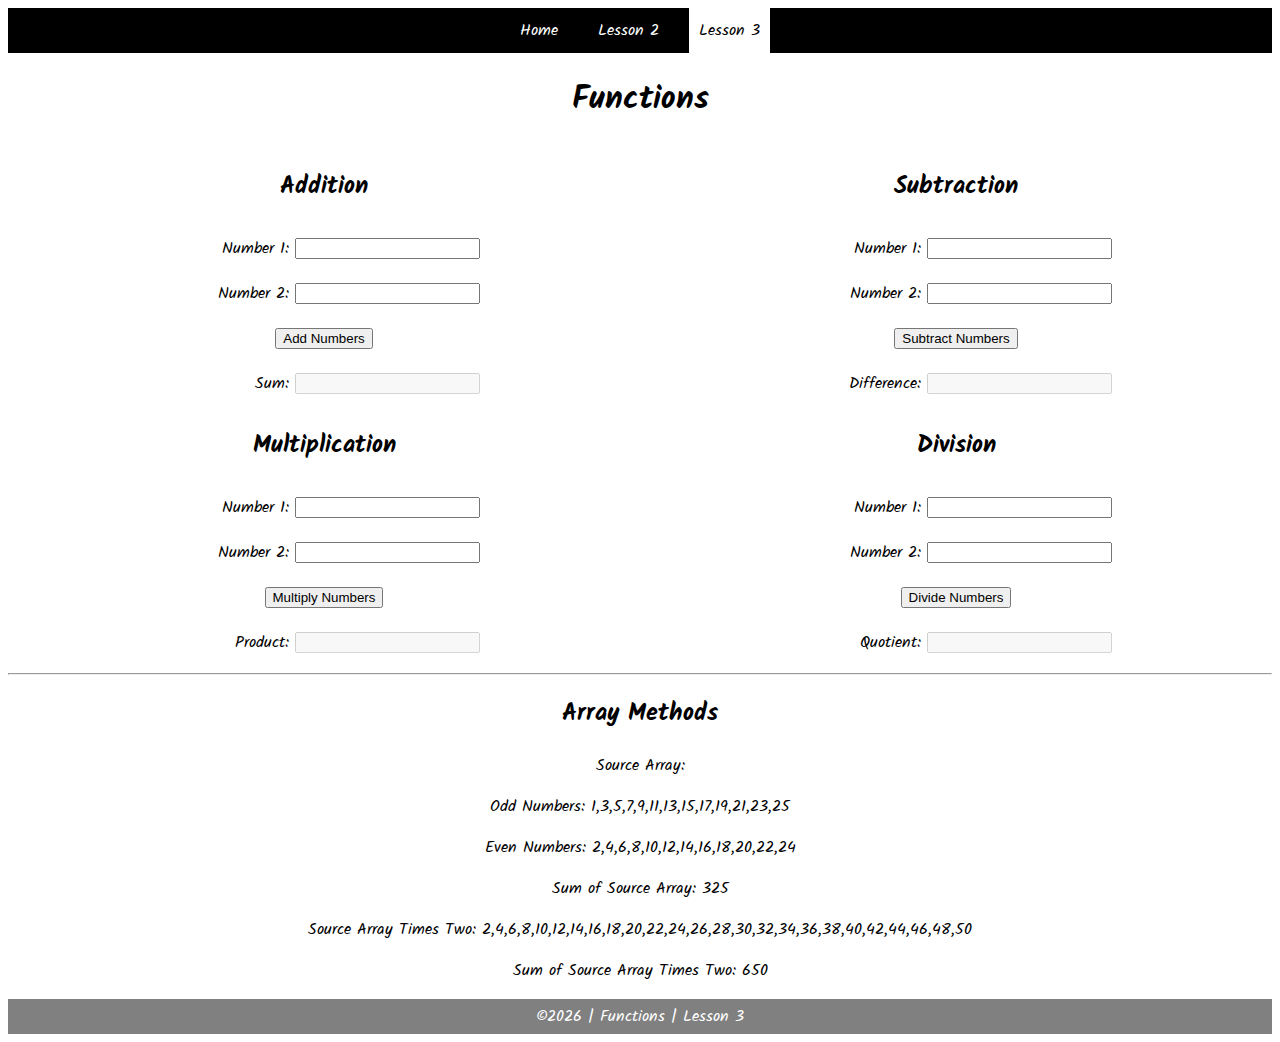
<file: task3.html>
<!DOCTYPE html>
<html lang="en">

<head>
    <meta charset="UTF-8">
    <meta name="viewport" content="width=device-width, initial-scale=1.0">
    <meta http-equiv="X-UA-Compatible" content="ie=edge">
    <title>CSE 121b: Week 03 | Sample Solution</title>
    <link href="https://fonts.googleapis.com/css?family=Kalam&display=swap" rel="stylesheet">
    <link rel="stylesheet" href="styles/main.css">
</head>

<body>
    <nav>
        <ul id="menu">
            <li><a id="toggleMenu">&equiv;</a></li>
            <li><a href="#">Home</a></li>
            <li><a href="#">Lesson 2</a></li>
            <li><a href="#" class="active">Lesson 3</a></li>
        </ul>
    </nav>
    <header>
        <h1>Functions</h1>
    </header>
    <main>
        <section id="functions">
            <article>
                <h2>Addition</h2>
                <div>
                    <label for="addend1">Number 1:</label>
                    <input type="text" id="addend1" name="addend1">
                </div>
                <div>
                    <label for="addend2">Number 2:</label>
                    <input type="text" id="addend2" name="addend2">
                </div>
                <div>
                    <input type="button" id="addNumbers" onclick="addNumbers()" value="Add Numbers">
                </div>
                <div>
                    <label for="sum">Sum:</label>
                    <input type="text" id="sum" name="sum" disabled>
                </div>
            </article>
            <article>
                <h2>Subtraction</h2>
                <div>
                    <label for="minuend">Number 1:</label>
                    <input type="text" id="minuend" name="minuend">
                </div>
                <div>
                    <label for="subtrahend">Number 2:</label>
                    <input type="text" id="subtrahend" name="subtrahend">
                </div>
                <div>
                    <input type="button" id="subtractNumbers" onclick="subtractNumbers()" value="Subtract Numbers">
                </div>
                <div>
                    <label for="difference">Difference:</label>
                    <input type="text" id="difference" name="difference" disabled>
                </div>
            </article>
            <article>
                <h2>Multiplication</h2>
                <div>
                    <label for="factor1">Number 1:</label>
                    <input type="text" id="factor1" name="factor1">
                </div>
                <div>
                    <label for="factor2">Number 2:</label>
                    <input type="text" id="factor2" name="factor2">
                </div>
                <div>
                    <input type="button" id="multiplyNumbers" onclick="multiplyNumbers()" value="Multiply Numbers">
                </div>
                <div>
                    <label for="product">Product:</label>
                    <input type="text" id="product" name="product" disabled>
                </div>
            </article>
            <article>
                <h2>Division</h2>
                <div>
                    <label for="dividend">Number 1:</label>
                    <input type="text" id="dividend" name="dividend">
                </div>
                <div>
                    <label for="divisor">Number 2:</label>
                    <input type="text" id="divisor" name="divisor">
                </div>
                <div>
                    <input type="button" id="divideNumbers" onclick="divideNumbers()" value="Divide Numbers">
                </div>
                <div>
                    <label for="quotient">Quotient:</label>
                    <input type="text" id="quotient" name="quotient" disabled>
                </div>
            </article>
        </section>
        <hr>
        <section>
            <h2>Array Methods</h2>
            <p>
                Source Array: <span id="array"></span>
            </p>
            <p>
                Odd Numbers: <span id="odds"></span>
            </p>
            <p>
                Even Numbers: <span id="evens"></span>
            </p>
            <p>
                Sum of Source Array: <span id="sumOfArray"></span>
            </p>
            <p>
                Source Array Times Two: <span id="multiplied"></span>
            </p>
            <p>
                Sum of Source Array Times Two: <span id="sumOfMultiplied"></span>
            </p>
        </section>
    </main>
    <footer>
        &copy;<span id="year"></span> | Functions | Lesson 3
    </footer>
    <script src="scripts/main.js"></script>
    <script src="scripts/task3.js"></script>
</body>

</html>
</file>
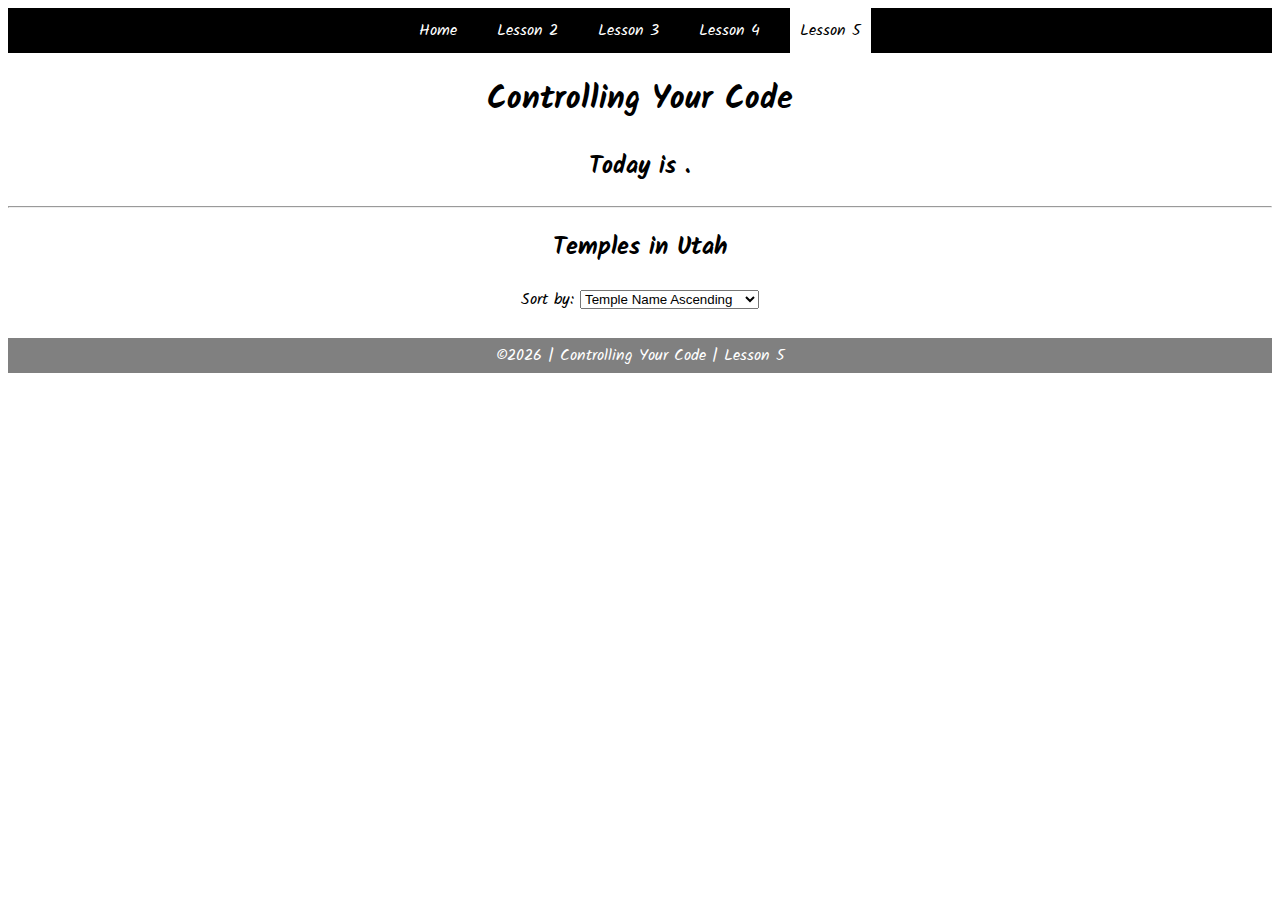
<file: w05/week05/task5.html>
<!DOCTYPE html>
<html lang="en">

<head>
    <meta charset="UTF-8">
    <meta name="viewport" content="width=device-width, initial-scale=1.0">
    <meta http-equiv="X-UA-Compatible" content="ie=edge">
    <title>CSE 121b: Week 05 | Sample Solution</title>
    <link href="https://fonts.googleapis.com/css?family=Kalam&display=swap" rel="stylesheet">
    <link rel="stylesheet" href="styles/main.css">
</head>

<body>
    <nav>
        <ul id="menu">
            <li><a id="toggleMenu">&equiv;</a></li>
            <li><a href="#">Home</a></li>
            <li><a href="#">Lesson 2</a></li>
            <li><a href="#">Lesson 3</a></li>
            <li><a href="#">Lesson 4</a></li>
            <li><a href="#" class="active">Lesson 5</a></li>
        </ul>
    </nav>
    <header>
        <h1>Controlling Your Code</h1>
    </header>
    <main>
        <section>
            <h2>
                Today is <span id="message2"></span>.
            </h2>
            <h3>
                <span id="message1"></span>
            </h3>
        </section>
        <hr>
        <section>
            <h2>Temples in Utah</h2>
            <p>
                Sort by: 
                <select id="sortBy">
                    <option value="templeNameAscending">Temple Name Ascending</option>
                    <option value="templeNameDescending">Temple Name Descending</option>
                </select>
            </p>
            <div id="temples">
            </div>
        </section>
    </main>
    <footer>
        &copy;<span id="year"></span> | Controlling Your Code | Lesson 5
    </footer>
    <script src="scripts/main.js"></script>
    <script src="scripts/task5.js"></script>
</body>

</html>
</file>
<file: styles/main.css>
/* HTML Selectors */
article {
    display: flex;
    flex-direction: column;
    align-items: center;
}

body {
    font-family: 'Kalam', cursive;
}

div {
    margin: 10px;
    text-align: center;
}

footer {
    background-color: gray;
    color: white;
    padding: 5px;
    text-align: center;
}

header {
    margin: auto;
    text-align: center;
}

label {
    display: inline-block;
    min-width: 120px;
    text-align: right;
}

nav {
    background-color: black;
    color: white;
}

nav ul {
    display: flex;
    flex-direction: column;
    justify-content: center;
    align-content: space-around;
    margin: 0;
    padding: 0;
}

nav ul li:first-child {
    display: block;
}

nav ul li {
    display: none;
    list-style: none;
    margin: 10px;
}

nav ul li a {
    color: white;
    display: block;
    padding: 10px;
    text-decoration: none;
}
nav ul li a:hover {
    background-color: #efefef;
    color: black;
}

section {
    text-align: center;
}


/* Class Selectors */
.active {
    background-color: white;
    color: black;
}

.open li {
    display: block;
}

/* ID Selectors */
#functions {
    display: grid;
    grid-template-columns: 1fr;
}

/* media queries */
@media only screen and (min-width: 32.5em) {
    nav ul {
        flex-direction: row;
    }
    
    nav ul li:first-child {
        display: none;
    }

    nav ul li {
        display: inline;
        margin: 0 10px;
    }

    #functions {
        grid-template-columns: 1fr 1fr;
    }
}
</file>
<file: w05/week05/styles/main.css>
/* HTML Selectors */
article {
    margin: 10px;
}

body {
    font-family: 'Kalam', cursive;
}

div {
    margin: 10px;
    text-align: center;
}

footer {
    background-color: gray;
    color: white;
    padding: 5px;
    text-align: center;
}

header {
    margin: auto;
    text-align: center;
}

img {
    width: 80%;
}

label {
    display: inline-block;
    min-width: 120px;
    text-align: right;
}

main {
    text-align: center;
}

nav {
    background-color: black;
    color: white;
}

nav ul {
    display: flex;
    flex-direction: column;
    justify-content: center;
    align-content: space-around;
    margin: 0;
    padding: 0;
}

nav ul li:first-child {
    display: block;
}

nav ul li {
    display: none;
    list-style: none;
    margin: 10px;
}

nav ul li a {
    color: white;
    display: block;
    padding: 10px;
    text-decoration: none;
}
nav ul li a:hover {
    background-color: #efefef;
    color: black;
}

section {
    /* display: flex;
    flex-direction: column;
    align-items: center; */
}


/* Class Selectors */
.active {
    background-color: white;
    color: black;
}

.open li {
    display: block;
}

/* ID Selectors */
#favorite-foods, #hobbies, #places-lived {
    margin: 0;
    padding: 0;
    list-style: none;
    display: inline-block;
    text-align: left;
    vertical-align: top;
}

#temples {
    display: grid;
    grid-template-columns: 1fr;
}

/* Media Queries */
@media only screen and (min-width: 32.5em) {
    nav ul {
        flex-direction: row;
    }
    
    nav ul li:first-child {
        display: none;
    }

    nav ul li {
        display: inline;
        margin: 0 10px;
    }

    #temples {
        grid-template-columns: 1fr 1fr;
    }
}

@media only screen and (min-width: 64em) {
    #temples {
        grid-template-columns: 1fr 1fr 1fr;
    }
}
</file>
